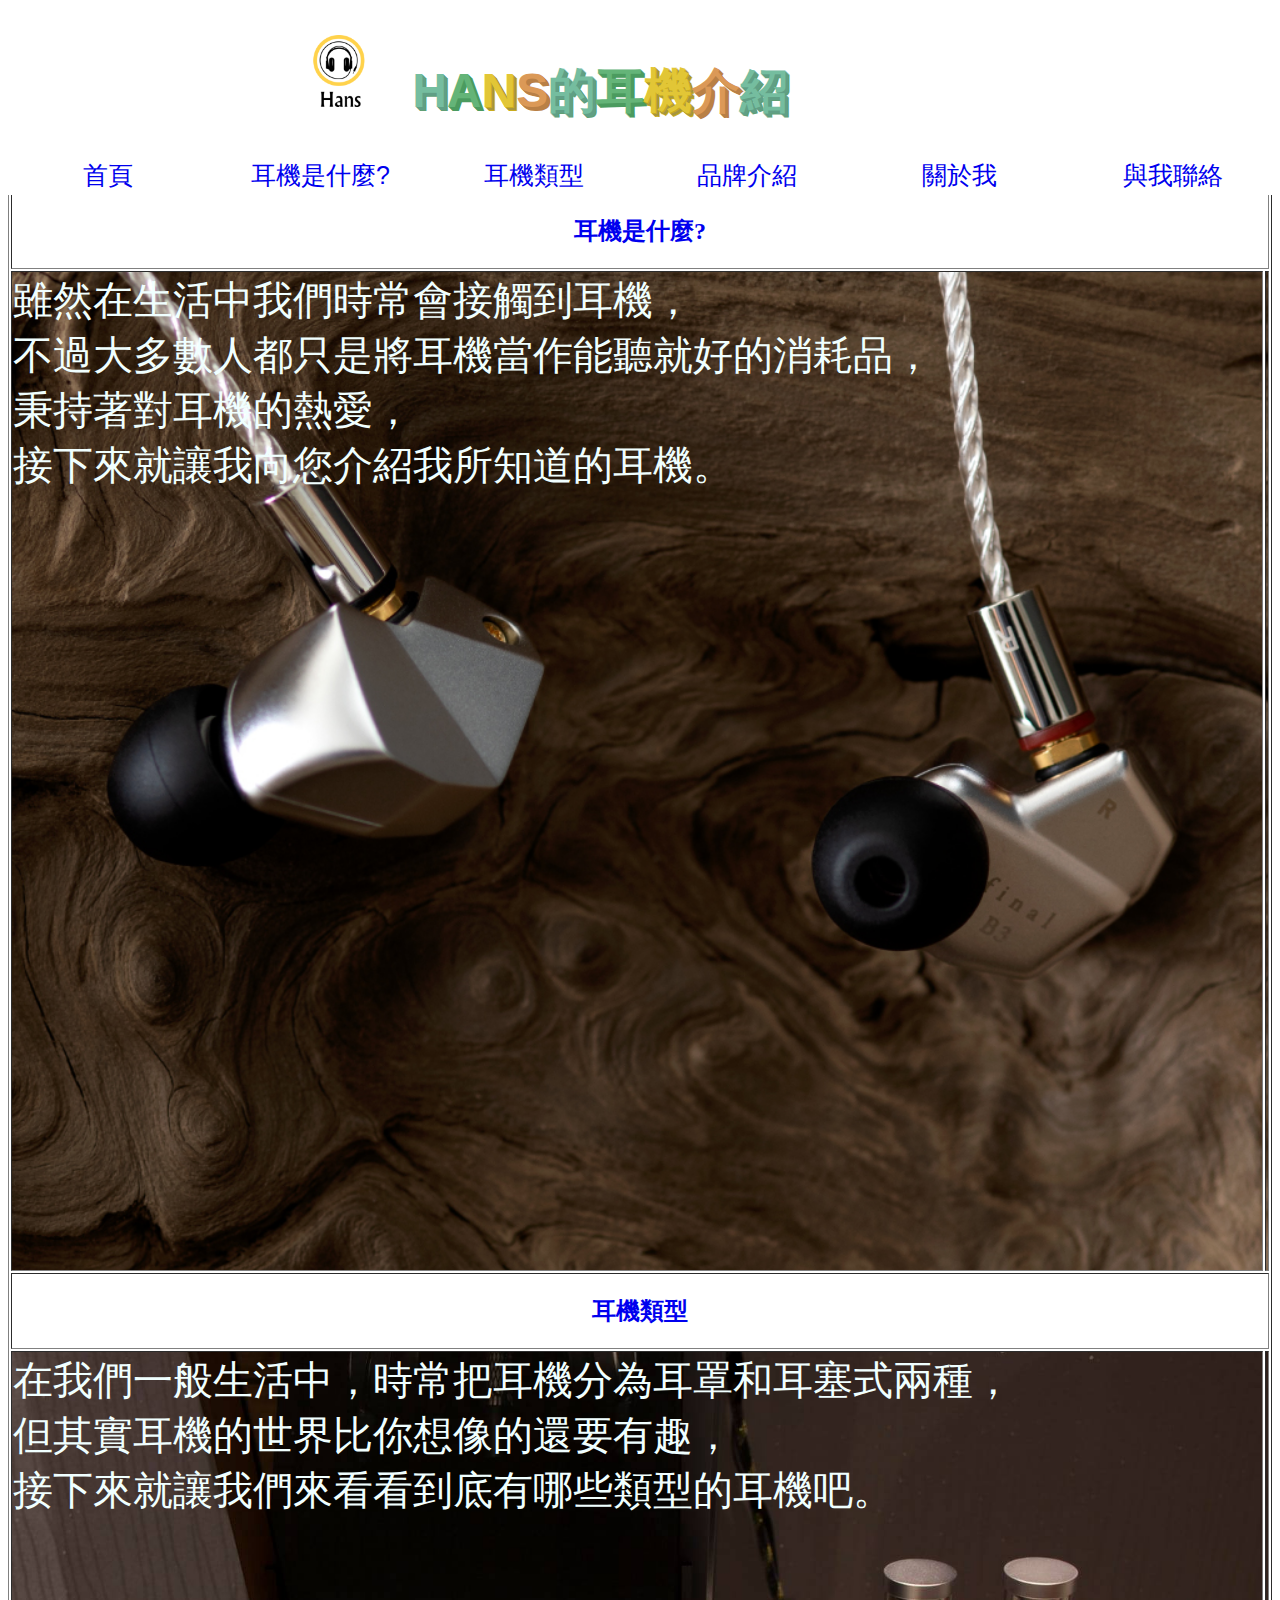
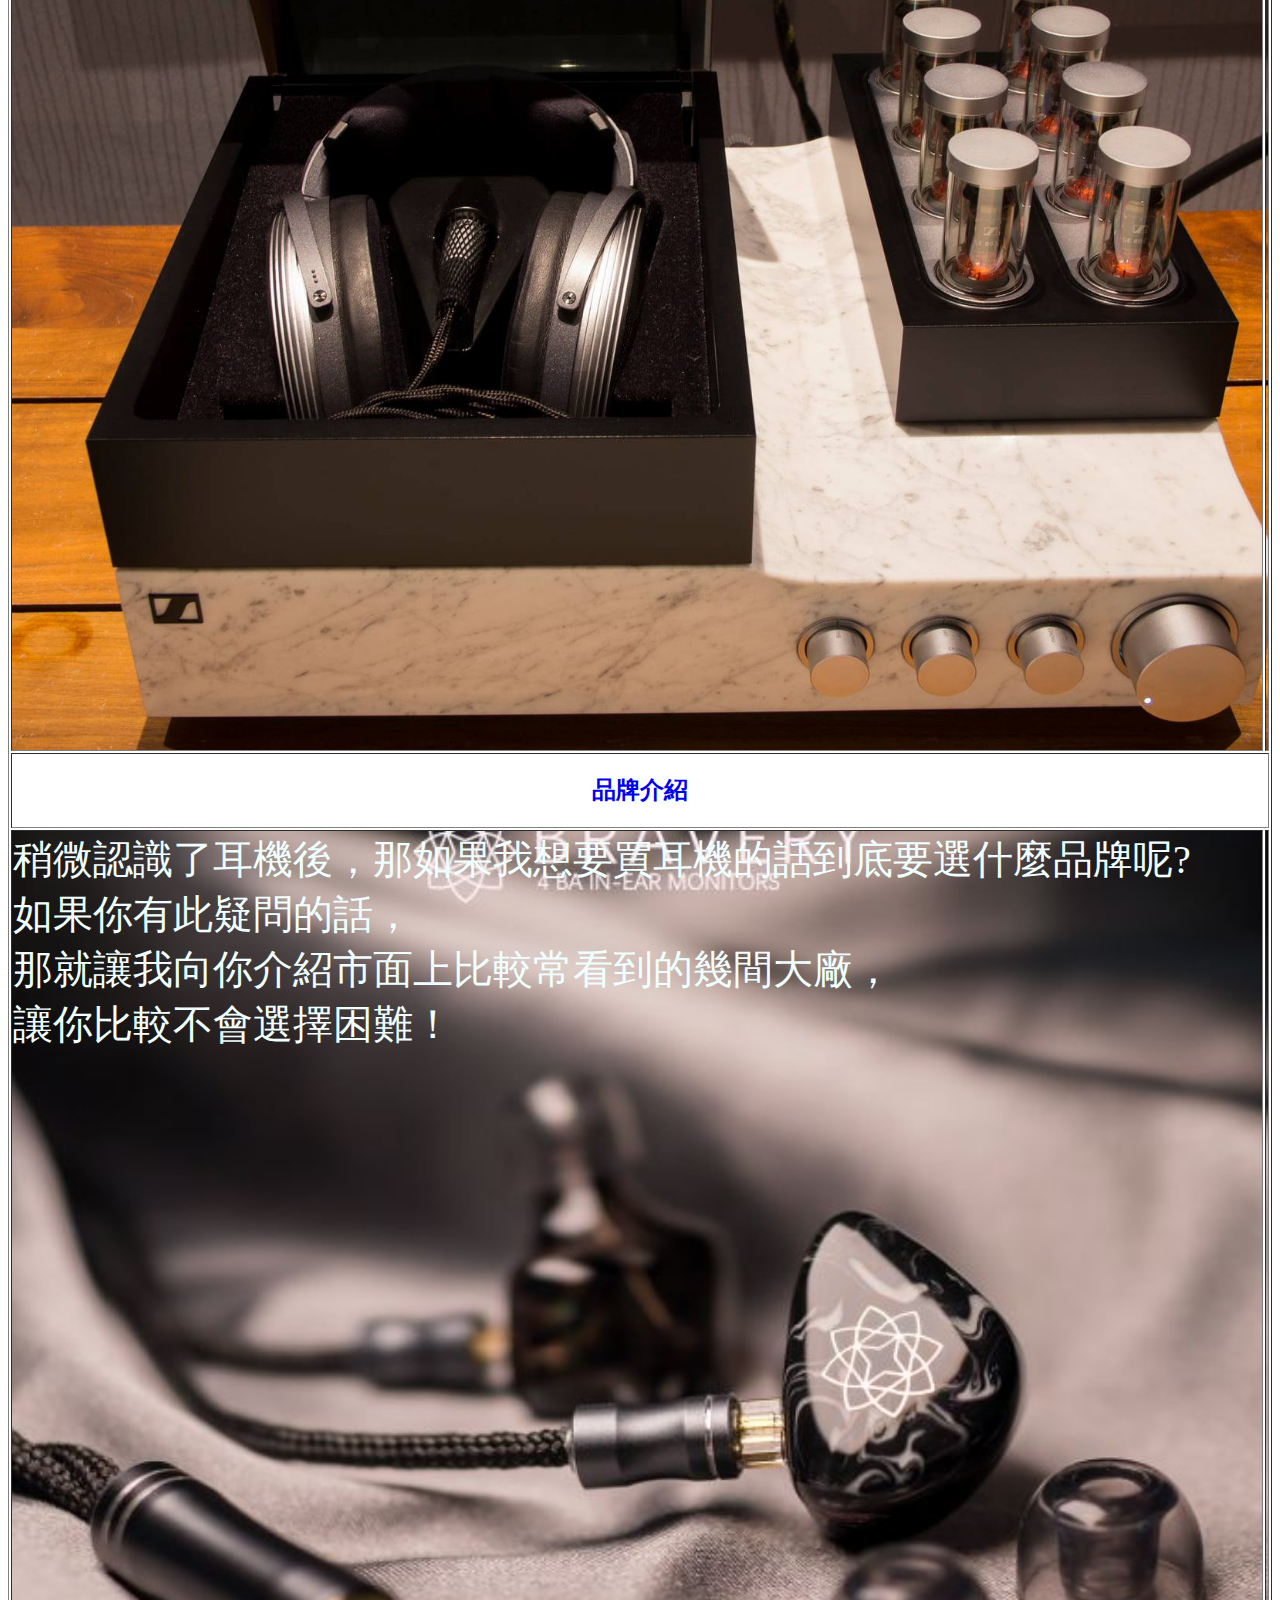
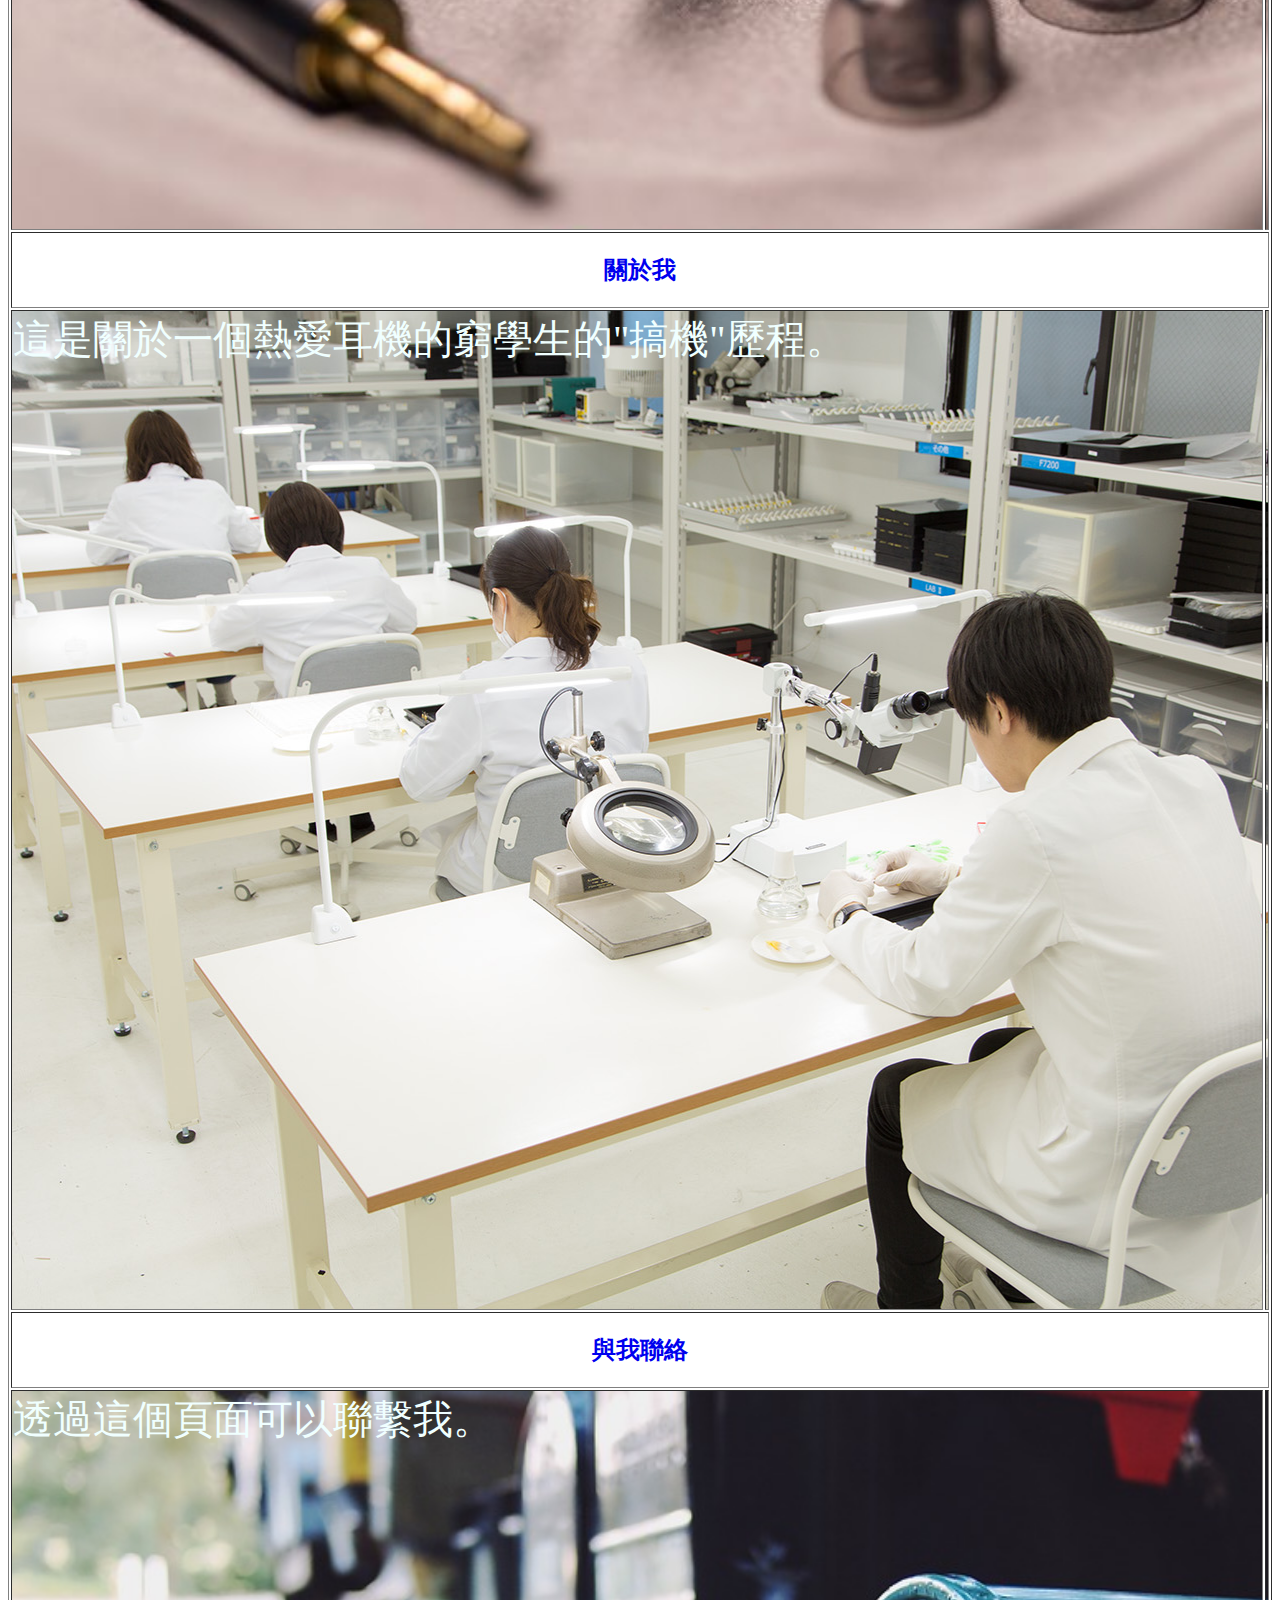
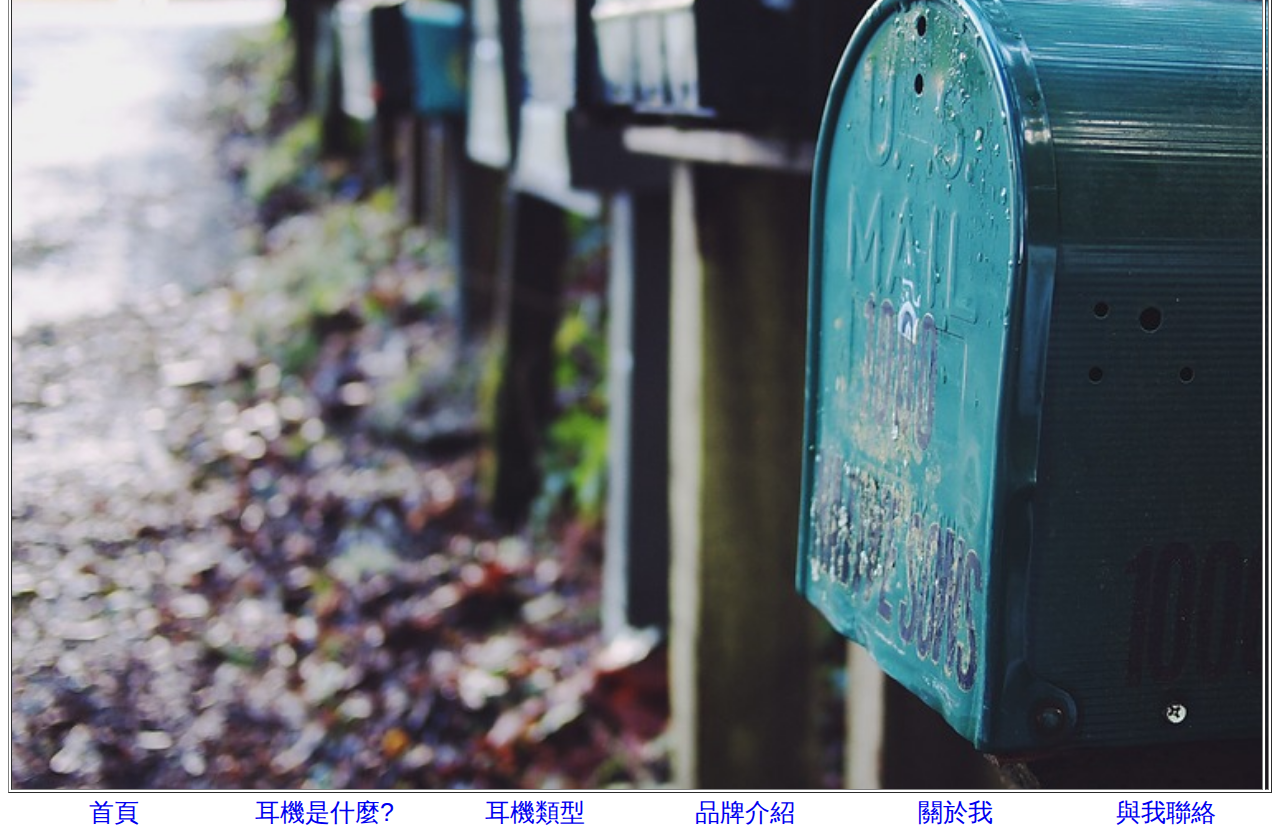
<file: HomeWork4/index.html>
<!DOCTYPE html>
<html lang="en">

<head>
    <meta charset="UTF-8">
    <meta http-equiv="X-UA-Compatible" content="IE=edge">
    <meta name="viewport" content="width=device-width, initial-scale=1.0">
    <meta name="Description" content="歡迎來到我的網頁，此網頁是關於我對耳機的架構做的分析及分享，希望你會喜歡 :)">
    <link rel="stylesheet" href="mystyle.css">
    <title>Hans的耳機介紹-首頁</title>
</head>
<style>

</style>

<body>


    <table id="tabletop">

        <tr align="center">

            <td colspan="5" align="center">
                <h1><a href="class.html"><img width="120px" src="images/logo.png"></a>
                    <span>H</span><span>A</span><span>N</span><span>S</span><span>的</span><span>耳</span><span>機</span><span>介</span><span>紹</span>
            <td></video></td>
        </tr>
        <tr>
            <h2>
                <td id="top" align="center"> <A HREF="index.html" target="_top">首頁 </A></td>
            </h2>
            <h2>
                <td id="top" align="center"> <A HREF="whatisheadphone.html" target="_top">耳機是什麼? </A></td>
            </h2>
            <h2>
                <td id="top" align="center"> <A HREF="headphonetype.html" target="_top">耳機類型</A></td>
            </h2>
            <h2>
                <td id="top" align="center"> <A HREF="headphonecompany.html" target="_top">品牌介紹 </A></td>
            </h2>
            <h2>
                <td id="top" align="center"> <A HREF="aboutme.html" target="_top">關於我 </A></td>
            </h2>
            <h2>
                <td id="top" align="center"> <A HREF="contact.html" target="_top">與我聯絡 </A> </td>
            </h2>
            </td>
        </tr>
    </table>




    </table>
    <table id="maintable" border="1">

        <tr>
            <td colspan="6" id="oddmain" align="center">
                <h2> <A HREF="contact.html" target="_blank">耳機是什麼? </A>
            </td>
            </h2>
        </tr>
        <tr style="background-image:url(images/maintable1.jpg);" id="imagetable">

            <td id="imagetext" colspan="2"> 雖然在生活中我們時常會接觸到耳機，<br>
                不過大多數人都只是將耳機當作能聽就好的消耗品，<br>秉持著對耳機的熱愛，<br>接下來就讓我向您介紹我所知道的耳機。</td>
            <td colspan="4"> </td>
        </tr>
        <tr>
            <td colspan="6" id="oddmain" align="center">
                <h2> <A HREF="contact.html" target="_blank">耳機類型 </A>
            </td>
            </h2>
        </tr>
        <tr style="background-image:url(images/maintable2.jpg);" id="imagetable">

            <td id="imagetext" colspan="2"> 在我們一般生活中，時常把耳機分為耳罩和耳塞式兩種，<br>
                但其實耳機的世界比你想像的還要有趣，<br>接下來就讓我們來看看到底有哪些類型的耳機吧。</td>
            <td colspan="4"> </td>
        </tr>
        <tr>
            <td colspan="6" id="oddmain" align="center">
                <h2> <A HREF="contact.html" target="_blank">品牌介紹 </A>
            </td>
            </h2>
        </tr>
        <tr style="background-image:url(images/maintable3.jpg);" id="imagetable">

            <td id="imagetext" colspan="2">稍微認識了耳機後，那如果我想要買耳機的話到底要選什麼品牌呢?<br>
                如果你有此疑問的話，<br>那就讓我向你介紹市面上比較常看到的幾間大廠，<br>讓你比較不會選擇困難！</td>
            <td colspan="4"> </td>
        </tr>
        <tr>
            <td colspan="6" id="oddmain" align="center">
                <h2> <A HREF="contact.html" target="_blank">關於我 </A>
            </td>
            </h2>
        </tr>
        <tr style="background-image:url(images/maintable4.jpg);" id="imagetable">

            <td id="imagetext" colspan="2"> 這是關於一個熱愛耳機的窮學生的"搞機"歷程。<br>

            <td colspan="4"> </td>
        </tr>
        <tr>
            <td colspan="6" id="oddmain" align="center">
                <h2> <A HREF="contact.html" target="_blank">與我聯絡</A>
            </td>
            </h2>
        </tr>
        <tr style="background-image:url(images/maintable5.jpg);" id="imagetable">

            <td id="imagetext" colspan="2"> 透過這個頁面可以聯繫我。
            <td colspan="4"> </td>
        </tr>


    </table>
    <table id="otherstable" width="100%" hight="500">

        <tr>

            <td id="top" align="center"> <A HREF="index.html" target="_top">首頁 </A></td>
            <td id="top" align="center"> <A HREF="whatisheadphone.html" target="_top">耳機是什麼? </A></td>
            <td id="top" align="center"> <A HREF="headphonetype.html" target="_top">耳機類型</A></td>
            <td id="top" align="center"> <A HREF="headphonecompany.html" target="_top">品牌介紹 </A></td>
            <td id="top" align="center"> <A HREF="aboutme.html" target="_top">關於我 </A></td>
            <td id="top" align="center"> <A HREF="contact.html" target="_top">與我聯絡 </A> </td>


            </td>
        </tr>

    </table>


</html>
</file>
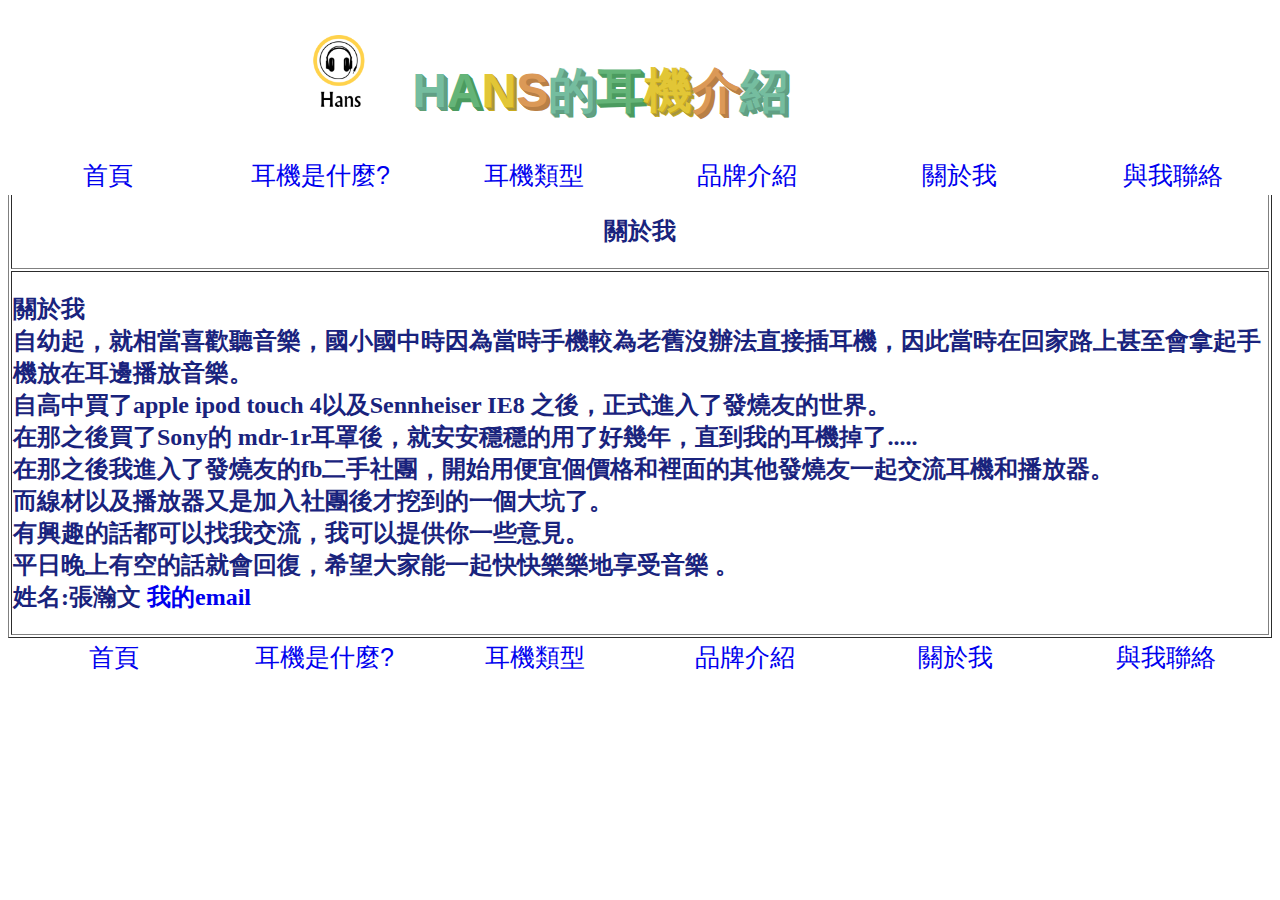
<file: HomeWork4/aboutme.html>
<!DOCTYPE html>
<html lang="en">

<head>
    <meta charset="UTF-8">
    <meta http-equiv="X-UA-Compatible" content="IE=edge">
    <meta name="viewport" content="width=device-width, initial-scale=1.0">
    <meta name="Description" content="關於我個人的耳機相關經驗。">
    <link rel="stylesheet" href="mystyle.css">
    <title>Hans的耳機介紹-關於我</title>
</head>
<style>

</style>

<body>


    <table id="tabletop">

        <tr align="center">

            <td colspan="5" align="center">
                <h1><a href="class.html"><img width="120px" src="images/logo.png"></a>
                    <span>H</span><span>A</span><span>N</span><span>S</span><span>的</span><span>耳</span><span>機</span><span>介</span><span>紹</span>
            <td></td>
        </tr>
        <tr>
            <h2>
                <td id="top" align="center"> <A HREF="index.html" target="_top">首頁 </A></td>
            </h2>
            <h2>
                <td id="top" align="center"> <A HREF="whatisheadphone.html" target="_top">耳機是什麼? </A></td>
            </h2>
            <h2>
                <td id="top" align="center"> <A HREF="headphonetype.html" target="_top">耳機類型</A></td>
            </h2>
            <h2>
                <td id="top" align="center"> <A HREF="headphonecompany.html" target="_top">品牌介紹 </A></td>
            </h2>
            <h2>
                <td id="top" align="center"> <A HREF="aboutme.html" target="_top">關於我 </A></td>
            </h2>
            <h2>
                <td id="top" align="center"> <A HREF="contact.html" target="_top">與我聯絡 </A> </td>
            </h2>
            </td>
        </tr>
    </table>




    </table>
    <table id="maintable" border="1">

        <tr>
            <td colspan="6" id="oddmain" align="center">
                <h2> 關於我 </h2>
            </td>
        </tr>
        <tr>
            <td colspan="4" id="main">
                <h2> 關於我<br>
                    自幼起，就相當喜歡聽音樂，國小國中時因為當時手機較為老舊沒辦法直接插耳機，因此當時在回家路上甚至會拿起手機放在耳邊播放音樂。<br>

                    自高中買了apple ipod touch 4以及Sennheiser IE8 之後，正式進入了發燒友的世界。<br>
                    在那之後買了Sony的 mdr-1r耳罩後，就安安穩穩的用了好幾年，直到我的耳機掉了..... <br>
                    在那之後我進入了發燒友的fb二手社團，開始用便宜個價格和裡面的其他發燒友一起交流耳機和播放器。<br>
                    而線材以及播放器又是加入社團後才挖到的一個大坑了。<br>
                    有興趣的話都可以找我交流，我可以提供你一些意見。<br>
                    平日晚上有空的話就會回復，希望大家能一起快快樂樂地享受音樂 。<br>
                    姓名:張瀚文 
                    <a href="mailto:hanswen83@gmail.com">我的email</a>
                   
                    
                </h2>
                    
        </tr>
    </table>

    <table id="otherstable" width="100%" hight="500">

        <tr>

            <td id="top" align="center"> <A HREF="index.html" target="_top">首頁 </A></td>
            <td id="top" align="center"> <A HREF="whatisheadphone.html" target="_top">耳機是什麼? </A></td>
            <td id="top" align="center"> <A HREF="headphonetype.html" target="_top">耳機類型</A></td>
            <td id="top" align="center"> <A HREF="headphonecompany.html" target="_top">品牌介紹 </A></td>
            <td id="top" align="center"> <A HREF="aboutme.html" target="_top">關於我 </A></td>
            <td id="top" align="center"> <A HREF="contact.html" target="_top">與我聯絡 </A> </td>

            </td>
        </tr>

    </table>


</html>
</file>
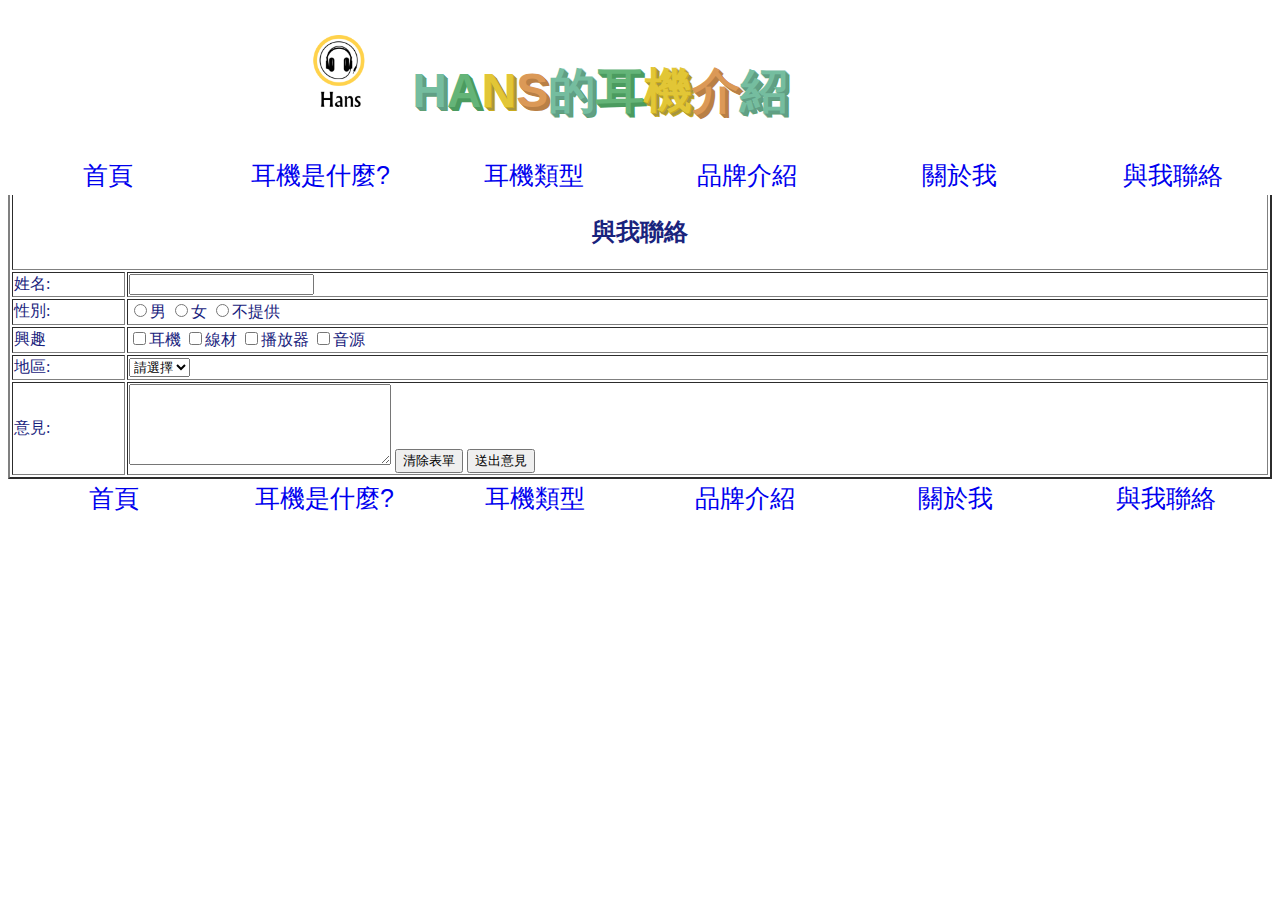
<file: HomeWork4/contact.html>
<!DOCTYPE html>
<html lang="en">

<head>
    <meta charset="UTF-8">
    <meta http-equiv="X-UA-Compatible" content="IE=edge">
    <meta name="viewport" content="width=device-width, initial-scale=1.0">
    <meta name="Description" content="使用表單，包含有各種輸入方塊，送出鈕。清除鈕">
    <link rel="stylesheet" href="mystyle.css">
    <title>Hans的耳機介紹-與我聯絡</title>
</head>
<style>

</style>

<body>


    <table id="tabletop">

        <tr align="center">

            <td colspan="5" align="center">
                <h1><a href="class.html"><img width="120px" src="images/logo.png"></a>
                    <span>H</span><span>A</span><span>N</span><span>S</span><span>的</span><span>耳</span><span>機</span><span>介</span><span>紹</span>
            <td></td>
        </tr>
        <tr>
            <h2>
                <td id="top" align="center"> <A HREF="index.html" target="_top">首頁 </A></td>
            </h2>
            <h2>
                <td id="top" align="center"> <A HREF="whatisheadphone.html" target="_top">耳機是什麼? </A></td>
            </h2>
            <h2>
                <td id="top" align="center"> <A HREF="headphonetype.html" target="_top">耳機類型</A></td>
            </h2>
            <h2>
                <td id="top" align="center"> <A HREF="headphonecompany.html" target="_top">品牌介紹 </A></td>
            </h2>
            <h2>
                <td id="top" align="center"> <A HREF="aboutme.html" target="_top">關於我 </A></td>
            </h2>
            <h2>
                <td id="top" align="center"> <A HREF="contact.html" target="_top">與我聯絡 </A> </td>
            </h2>
            </td>
        </tr>
    </table>

    </table>
    <table id="maintable" border="2">

        <tr>
            <td colspan="6" id="oddmain" align="center">
                <h2> 與我聯絡 </h2>
            </td>
        </tr>
        <form>
            <tr>
                <td>
                    姓名:
                </td>

                <td>
                    <input type="text" name="name">
                </td>

            <tr>
                <td>
                    性別:
                </td>
                <td>
                    <input type="radio" name="sex" value="1">男
                    <input type="radio" name="sex" value="2">女
                    <input type="radio" name="sex" value="0">不提供
                </td>
            </tr>
            <tr>

                <td>
                    興趣
                </td>
                <td>
                    <input type="checkbox" name="happy" value="a">耳機
                    <input type="checkbox" name="happy" value="b">線材
                    <input type="checkbox" name="happy" value="c">播放器
                    <input type="checkbox" name="happy" value="d">音源
                    </select>
                </td>

            </tr>
            <tr>


                <td>
                    地區:
                </td>

                <td>
                    <select name="city" id="001">
                        <option value="0" SELECTED>請選擇</option>
                        <option value="1">台灣</option>
                        <option value="2">海外</option>


                    </select>
                </td>
            </tr>


            <tr>
                <td>
                    意見:
                </td>
                <td>
                    <textarea name="msg" rows="5" cols="30"></textarea>
                    <input value="清除表單" type="reset">
                    <input type="submit" value="送出意見">
                </td>
            </tr>
        </form>
    </table>

    <table id="otherstable" width="100%" hight="500">

        <tr>
            <td id="top" align="center"> <A HREF="index.html" target="_top">首頁 </A></td>
            <td id="top" align="center"> <A HREF="whatisheadphone.html" target="_top">耳機是什麼? </A></td>
            <td id="top" align="center"> <A HREF="headphonetype.html" target="_top">耳機類型</A></td>
            <td id="top" align="center"> <A HREF="headphonecompany.html" target="_top">品牌介紹 </A></td>
            <td id="top" align="center"> <A HREF="aboutme.html" target="_top">關於我 </A></td>
            <td id="top" align="center"> <A HREF="contact.html" target="_top">與我聯絡 </A> </td>
            </td>
        </tr>

    </table>


</html>
</file>
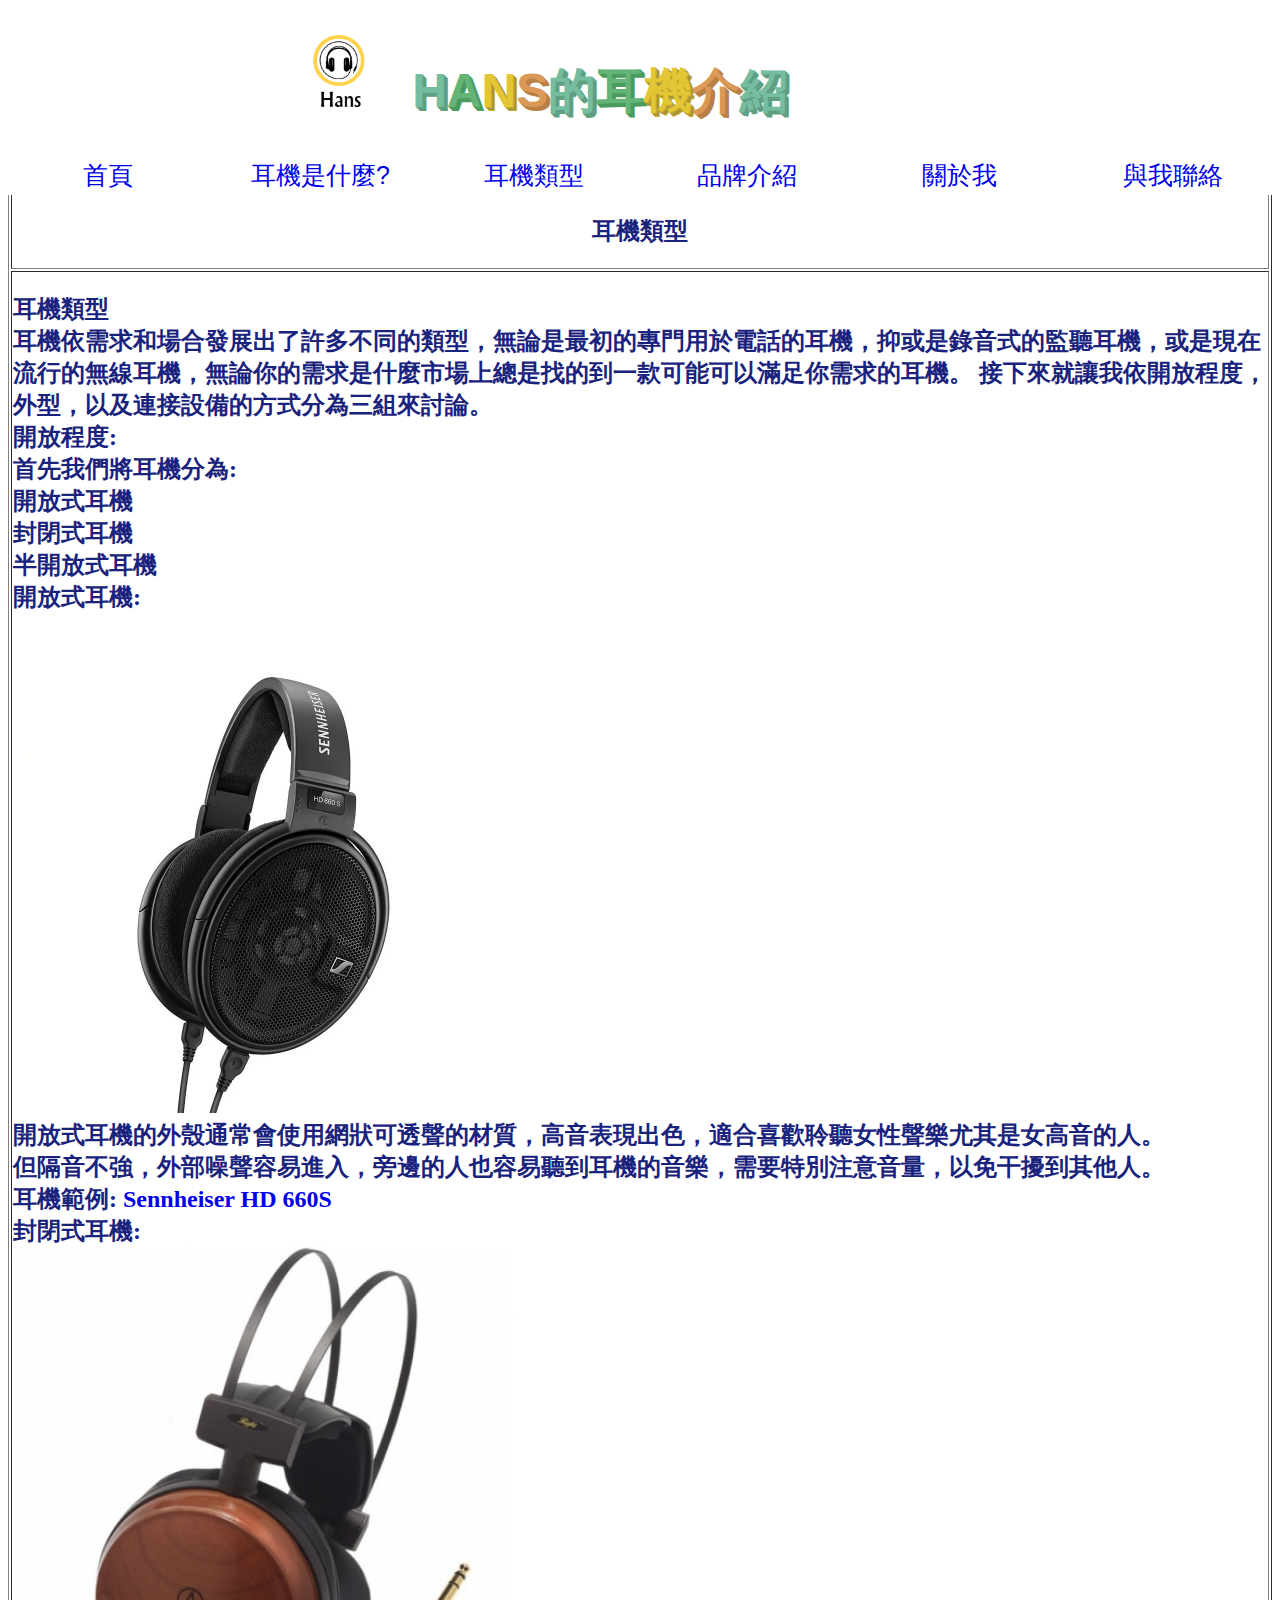
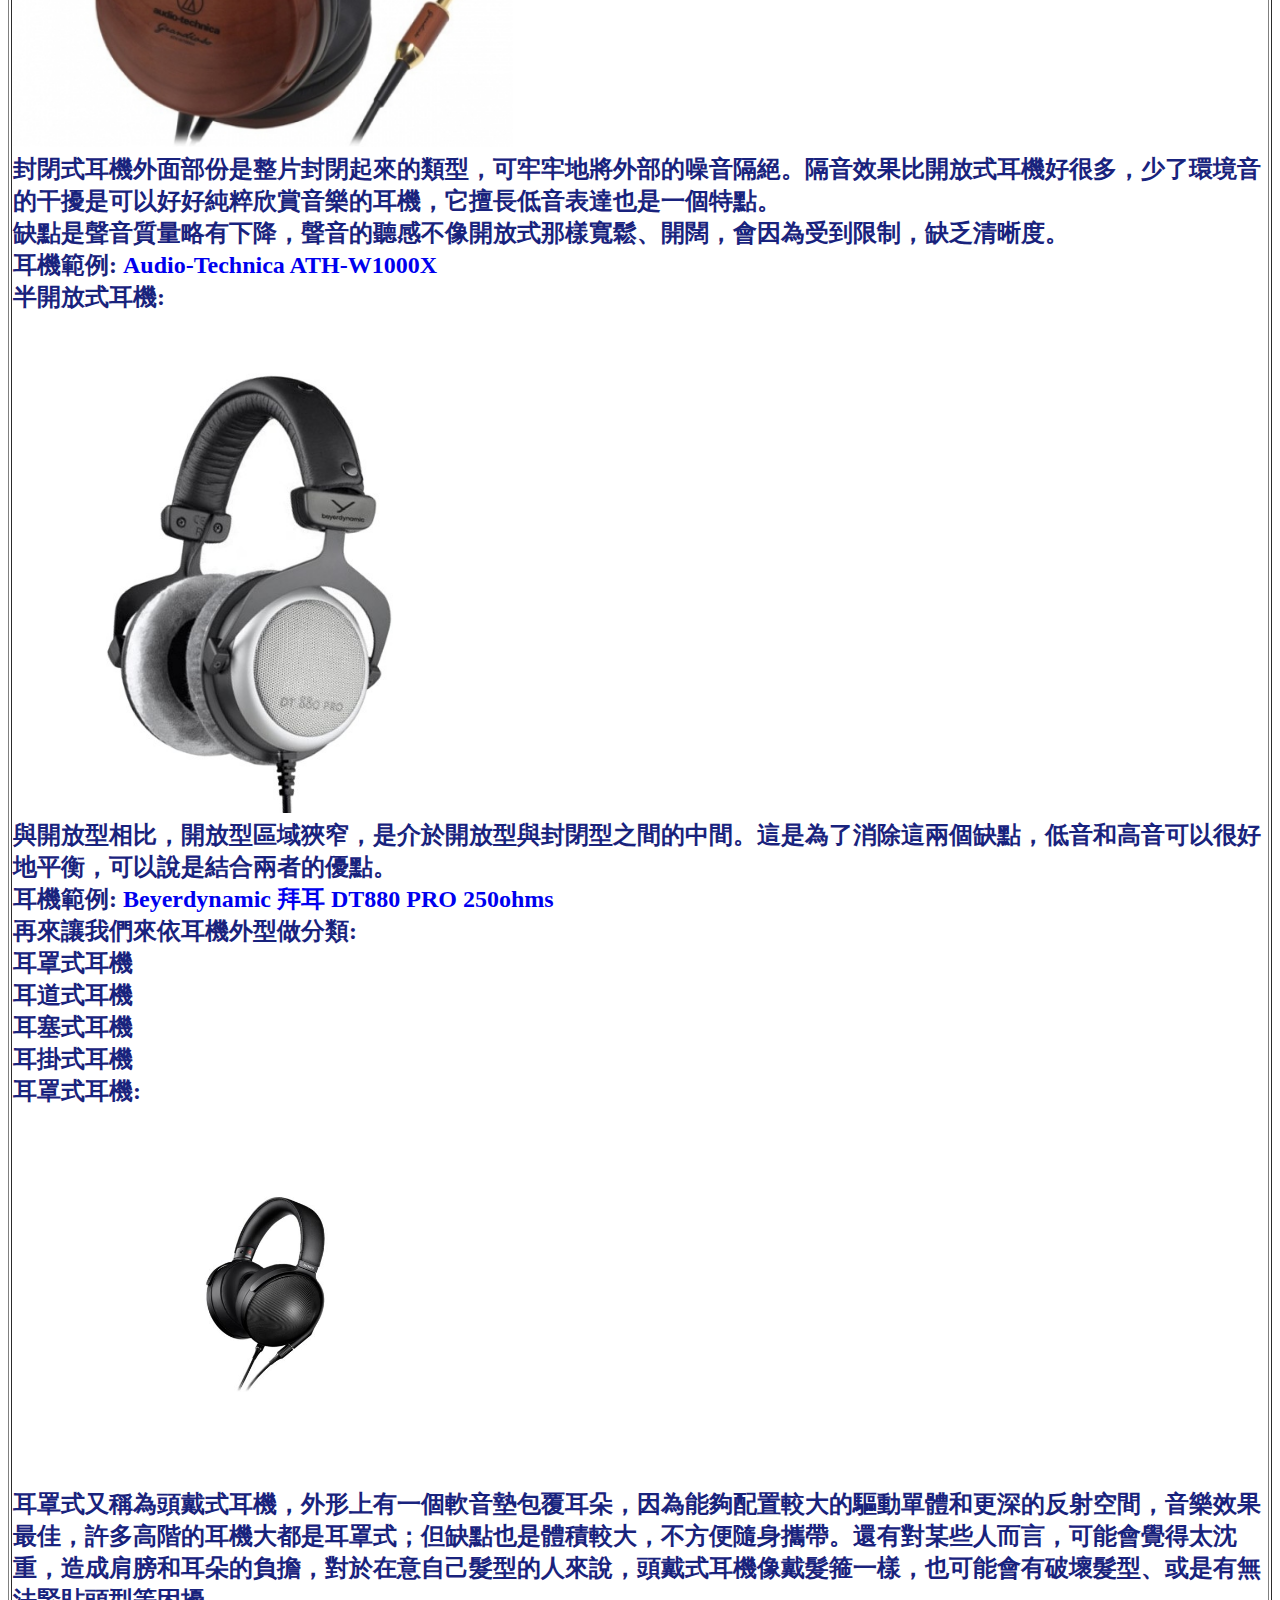
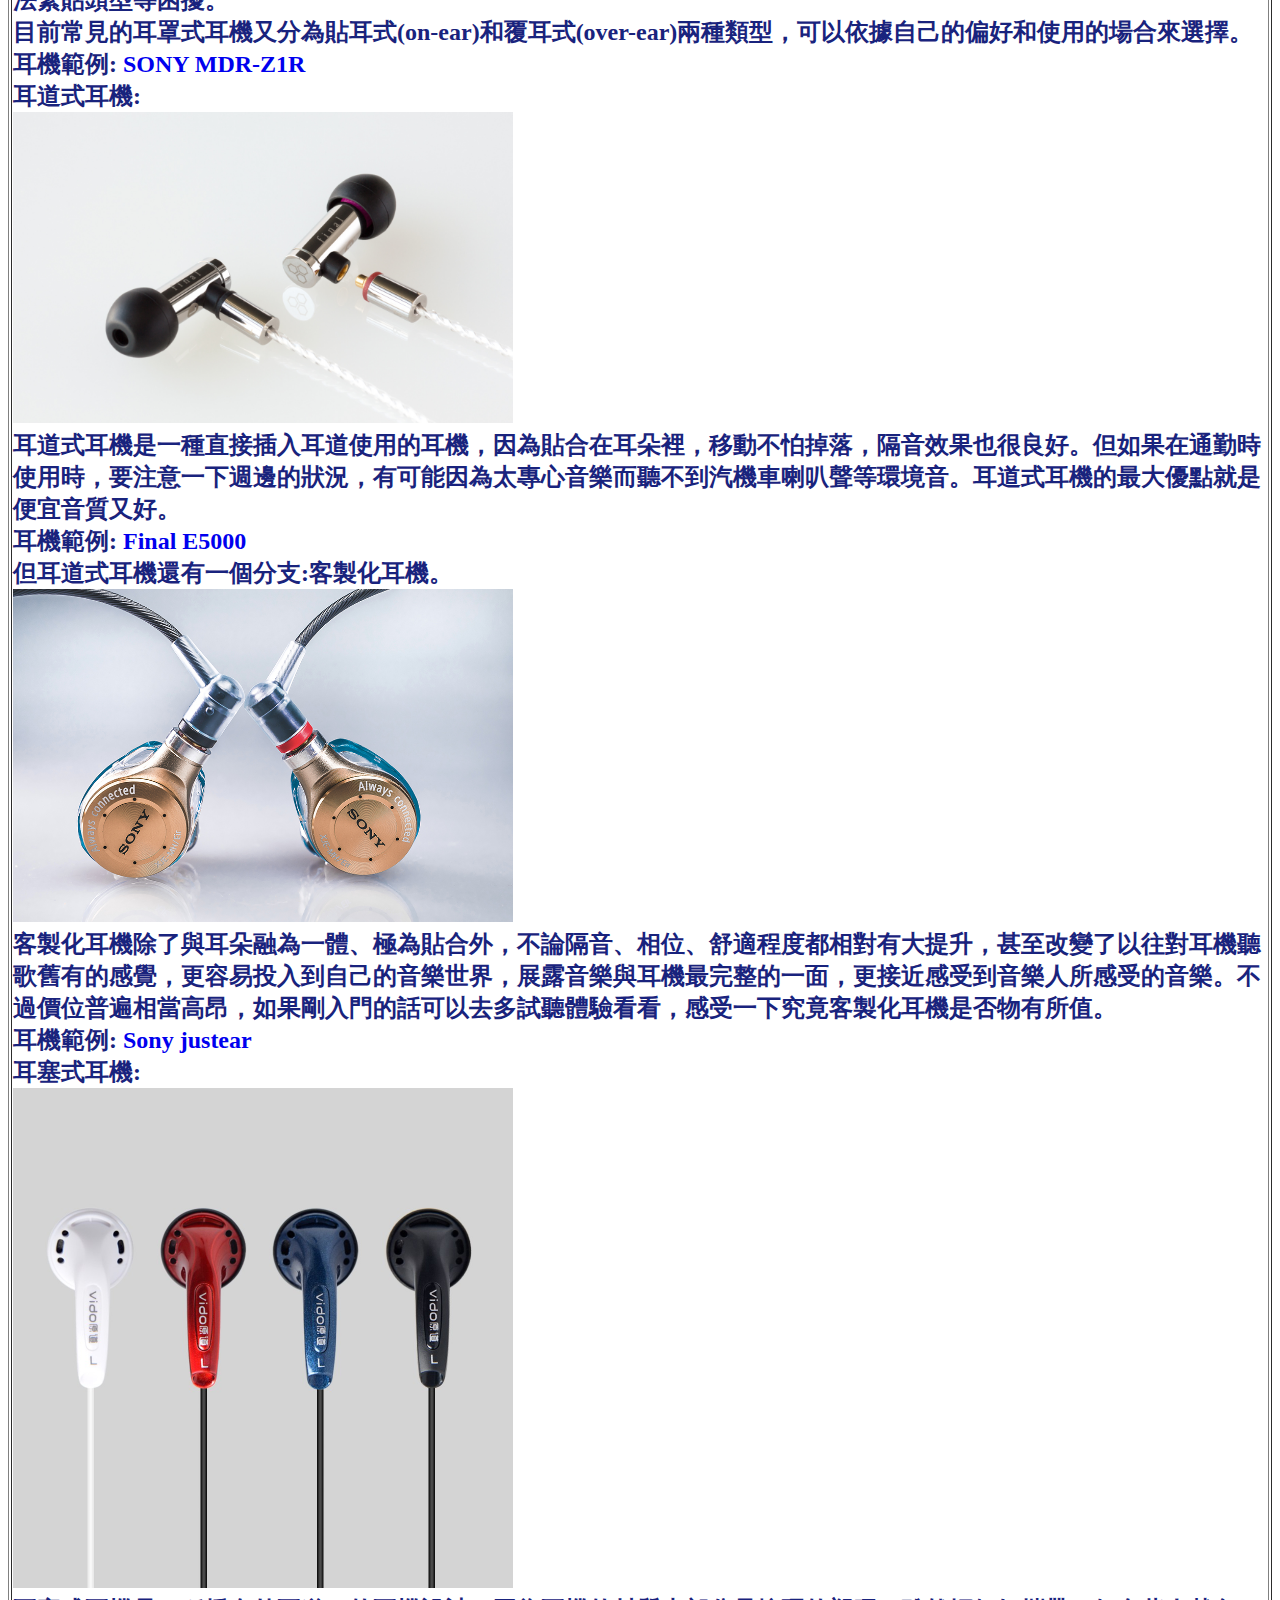
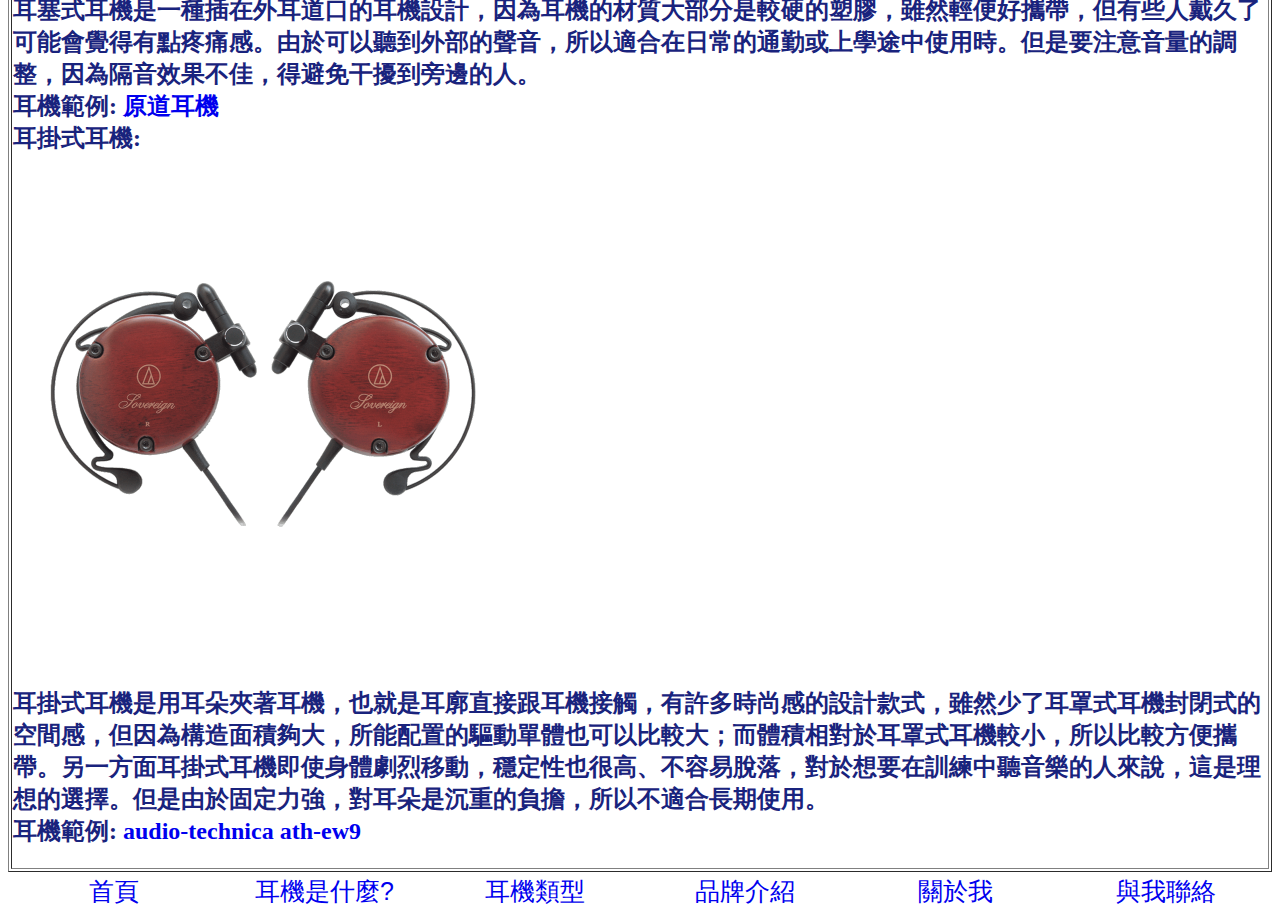
<file: HomeWork4/headphonetype.html>
<!DOCTYPE html>
<html lang="en">

<head>
    <meta charset="UTF-8">
    <meta http-equiv="X-UA-Compatible" content="IE=edge">
    <meta name="viewport" content="width=device-width, initial-scale=1.0">
    <meta name="Description" content="分析耳機的種類，並提出案例供使用者參考。">
    <link rel="stylesheet" href="mystyle.css">
    <title>Hans的耳機介紹-耳機類型</title>
</head>
<style>

</style>

<body>


    <table id="tabletop">

        <tr align="center">

            <td colspan="5" align="center">
                <h1><a href="class.html"><img width="120px" src="images/logo.png"></a>
                    <span>H</span><span>A</span><span>N</span><span>S</span><span>的</span><span>耳</span><span>機</span><span>介</span><span>紹</span>
            <td></video></td>
        </tr>
        <tr>
            <h2>
                <td id="top" align="center"> <A HREF="index.html" target="_top">首頁 </A></td>
            </h2>
            <h2>
                <td id="top" align="center"> <A HREF="whatisheadphone.html" target="_top">耳機是什麼? </A></td>
            </h2>
            <h2>
                <td id="top" align="center"> <A HREF="headphonetype.html" target="_top">耳機類型</A></td>
            </h2>
            <h2>
                <td id="top" align="center"> <A HREF="headphonecompany.html" target="_top">品牌介紹 </A></td>
            </h2>
            <h2>
                <td id="top" align="center"> <A HREF="aboutme.html" target="_top">關於我 </A></td>
            </h2>
            <h2>
                <td id="top" align="center"> <A HREF="contact.html" target="_top">與我聯絡 </A> </td>
            </h2>
            </td>
        </tr>
    </table>




    </table>
    <table id="maintable" border="1">

        <tr>
            <td colspan="6" id="oddmain" align="center">
                <h2> 耳機類型 </h2>
            </td>   
        </tr>
        <tr>
            <td colspan="4" id="main">
                <h2> 耳機類型<br>
                    耳機依需求和場合發展出了許多不同的類型，無論是最初的專門用於電話的耳機，抑或是錄音式的監聽耳機，或是現在流行的無線耳機，無論你的需求是什麼市場上總是找的到一款可能可以滿足你需求的耳機。
                    接下來就讓我依開放程度，外型，以及連接設備的方式分為三組來討論。<br>
                    開放程度:<br>
                    首先我們將耳機分為:<br>
                    <li>開放式耳機</li>
                    <li>封閉式耳機</li>
                    <li>半開放式耳機</li>

                    開放式耳機:<br>
                    <img width="500px" src="images/earphone4.jpg"><br>
                    開放式耳機的外殼通常會使用網狀可透聲的材質，高音表現出色，適合喜歡聆聽女性聲樂尤其是女高音的人。<br>
                    但隔音不強，外部噪聲容易進入，旁邊的人也容易聽到耳機的音樂，需要特別注意音量，以免干擾到其他人。<br>
                    耳機範例: <A HREF="https://shop.uni-announce.com.tw/products/hd-660-s" target="_top">Sennheiser HD 660S
                    </A><br>
                    封閉式耳機:<br>
                    <img width="500px" src="images/earphone5.jpg"><br>
                    封閉式耳機外面部份是整片封閉起來的類型，可牢牢地將外部的噪音隔絕。隔音效果比開放式耳機好很多，少了環境音的干擾是可以好好純粹欣賞音樂的耳機，它擅長低音表達也是一個特點。<br>
                    缺點是聲音質量略有下降，聲音的聽感不像開放式那樣寬鬆、開闊，會因為受到限制，缺乏清晰度。<br>
                    耳機範例: <A HREF="https://www.head4.net/ear_detail.php?ID=23#.YhU-JuhByUk" target="_top">Audio-Technica
                        ATH-W1000X</A><br>
                    半開放式耳機:<br>
                    <img width="500px" src="images/earphone6.jpg"><br>
                    與開放型相比，開放型區域狹窄，是介於開放型與封閉型之間的中間。這是為了消除這兩個缺點，低音和高音可以很好地平衡，可以說是結合兩者的優點。<br>
                    耳機範例: <A
                        HREF="https://www.scstore.tw/product/detail/1059453?gclid=CjwKCAiAsNKQBhAPEiwAB-I5ze1vqmc_26XO0EPfoVyVMVPu2OO_HY436zzhCjXePpkA2Aq_weQbHBoCQ6kQAvD_BwE"
                        target="_top">Beyerdynamic 拜耳 DT880 PRO 250ohms</A><br>

                    再來讓我們來依耳機外型做分類:<br>
                    <li>耳罩式耳機</li>
                    <li>耳道式耳機</li>
                    <li>耳塞式耳機</li>
                    <li>耳掛式耳機</li>

                    耳罩式耳機:<br>
                    <img width="500px" src="images/earphone7.jpg">
                    <br>耳罩式又稱為頭戴式耳機，外形上有一個軟音墊包覆耳朵，因為能夠配置較大的驅動單體和更深的反射空間，音樂效果最佳，許多高階的耳機大都是耳罩式；但缺點也是體積較大，不方便隨身攜帶。還有對某些人而言，可能會覺得太沈重，造成肩膀和耳朵的負擔，對於在意自己髮型的人來說，頭戴式耳機像戴髮箍一樣，也可能會有破壞髮型、或是有無法緊貼頭型等困擾。<br>
                    目前常見的耳罩式耳機又分為貼耳式(on-ear)和覆耳式(over-ear)兩種類型，可以依據自己的偏好和使用的場合來選擇。<br>
                    耳機範例: <A HREF="https://store.sony.com.tw/product/MDR-Z1R" target="_top">SONY MDR-Z1R</A><br>
                    耳道式耳機:<br>
                    <img width="500px" src="images/earphone8.jpg">
                    <br>耳道式耳機是一種直接插入耳道使用的耳機，因為貼合在耳朵裡，移動不怕掉落，隔音效果也很良好。但如果在通勤時使用時，要注意一下週邊的狀況，有可能因為太專心音樂而聽不到汽機車喇叭聲等環境音。耳道式耳機的最大優點就是便宜音質又好。<br>
                    耳機範例: <A HREF="https://snext-final.com/zh_tw/products/detail/E5000" target="_top">Final
                        E5000</A><br>
                    但耳道式耳機還有一個分支:客製化耳機。<br><img width="500px" src="images/earphone11.jpg"> <br>
                    客製化耳機除了與耳朵融為一體、極為貼合外，不論隔音、相位、舒適程度都相對有大提升，甚至改變了以往對耳機聽歌舊有的感覺，更容易投入到自己的音樂世界，展露音樂與耳機最完整的一面，更接近感受到音樂人所感受的音樂。不過價位普遍相當高昂，如果剛入門的話可以去多試聽體驗看看，感受一下究竟客製化耳機是否物有所值。<br>
                    耳機範例: <A HREF="https://store.sony.com.tw/hi-res/justear.aspx" target="_top">Sony justear</A><br>
                    耳塞式耳機:<br>
                    <img width="500px" src="images/earphone9.jpg"><br>
                    耳塞式耳機是一種插在外耳道口的耳機設計，因為耳機的材質大部分是較硬的塑膠，雖然輕便好攜帶，但有些人戴久了可能會覺得有點疼痛感。由於可以聽到外部的聲音，所以適合在日常的通勤或上學途中使用時。但是要注意音量的調整，因為隔音效果不佳，得避免干擾到旁邊的人。<br>
                    耳機範例: <A HREF="https://forum.gamer.com.tw/C.php?bsn=60535&snA=15942" target="_top">原道耳機</A><br>
                    耳掛式耳機:<br>
                    <img width="500px" src="images/earphone10.png"><br>
                    <br>耳掛式耳機是用耳朵夾著耳機，也就是耳廓直接跟耳機接觸，有許多時尚感的設計款式，雖然少了耳罩式耳機封閉式的空間感，但因為構造面積夠大，所能配置的驅動單體也可以比較大；而體積相對於耳罩式耳機較小，所以比較方便攜帶。另一方面耳掛式耳機即使身體劇烈移動，穩定性也很高、不容易脫落，對於想要在訓練中聽音樂的人來說，這是理想的選擇。但是由於固定力強，對耳朵是沉重的負擔，所以不適合長期使用。<br>
                    耳機範例: <A
                        HREF="https://www.audio-technica.com.tw/%E8%80%B3%E5%A1%9E%E5%BC%8F%E8%80%B3%E6%A9%9F/%E6%9C%89%E7%B7%9A/ath-ew9-%E8%80%B3%E6%8E%9B%E5%BC%8F%E8%80%B3%E6%A9%9F/"
                        target="_top">audio-technica ath-ew9</A><br>
                </h2>

        </tr>
    </table>

    <table id="otherstable" width="100%" hight="500">

        <tr>

            <td id="top" align="center"> <A HREF="index.html" target="_top">首頁 </A></td>
            <td id="top" align="center"> <A HREF="whatisheadphone.html" target="_top">耳機是什麼? </A></td>
            <td id="top" align="center"> <A HREF="headphonetype.html" target="_top">耳機類型</A></td>
            <td id="top" align="center"> <A HREF="headphonecompany.html" target="_top">品牌介紹 </A></td>
            <td id="top" align="center"> <A HREF="aboutme.html" target="_top">關於我 </A></td>
            <td id="top" align="center"> <A HREF="contact.html" target="_top">與我聯絡 </A> </td>

            </td>
        </tr>

    </table>


</html>
</file>
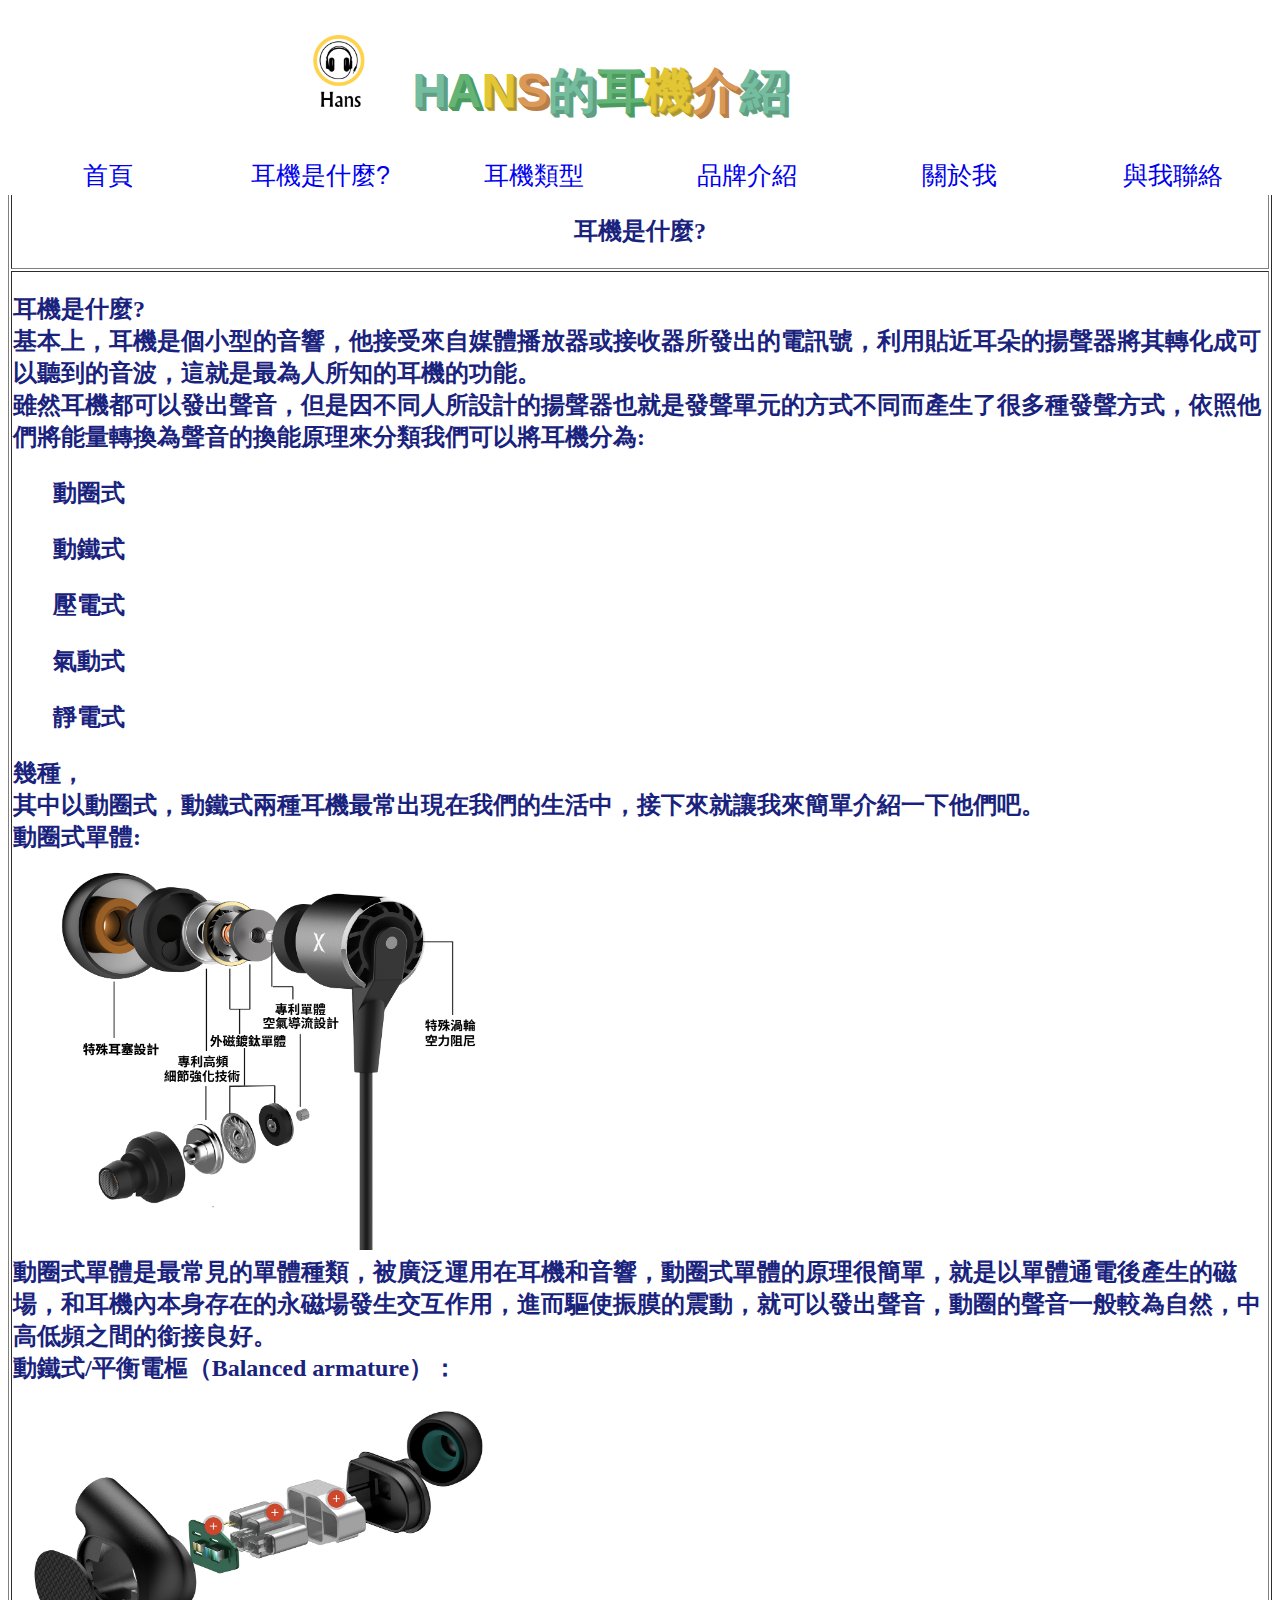
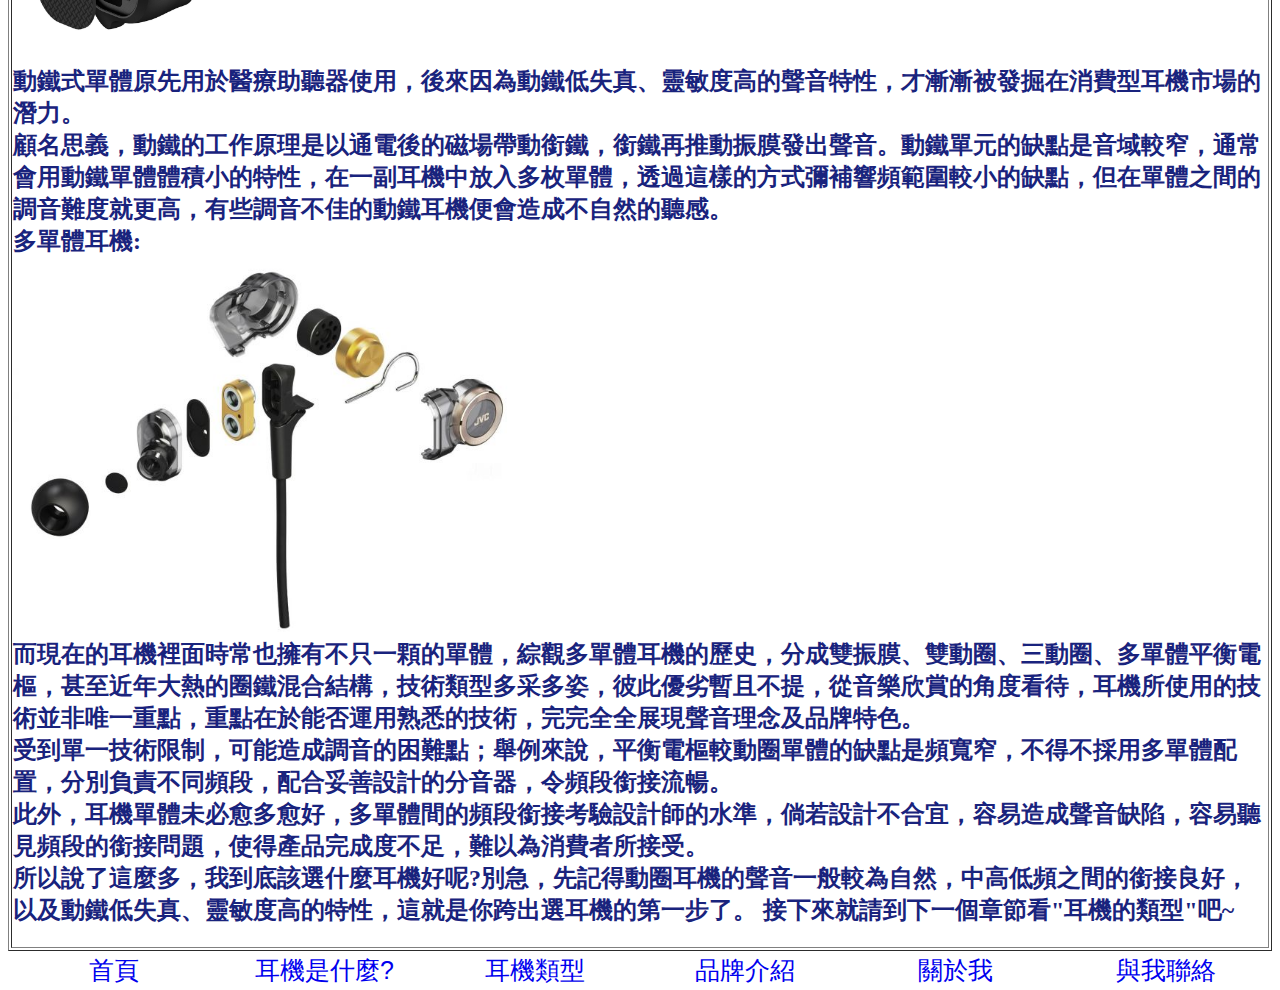
<file: HomeWork4/whatisheadphone.html>
<!DOCTYPE html>
<html lang="en">

<head>
    <meta charset="UTF-8">
    <meta http-equiv="X-UA-Compatible" content="IE=edge">
    <meta name="viewport" content="width=device-width, initial-scale=1.0">
    <meta name="Description" content="介紹耳機的功能以及構造">
    <link rel="stylesheet" href="mystyle.css">
    <title>Hans的耳機介紹-耳機是什麼?</title>
</head>
<style>

</style>

<body>


    <table id="tabletop">

        <tr align="center">

            <td colspan="5" align="center">
                <h1><a href="class.html"><img width="120px" src="images/logo.png"></a>
                    <span>H</span><span>A</span><span>N</span><span>S</span><span>的</span><span>耳</span><span>機</span><span>介</span><span>紹</span>
            <td></td>
        </tr>
        <tr>
            <h2>
                <td id="top" align="center"> <A HREF="index.html" target="_top">首頁 </A></td>
                <h2>
                    <td id="top" align="center"> <A HREF="whatisheadphone.html" target="_top">耳機是什麼? </A></td>
                </h2>
                <h2>
                    <td id="top" align="center"> <A HREF="headphonetype.html" target="_top">耳機類型</A></td>
                </h2>
                <h2>
                    <td id="top" align="center"> <A HREF="headphonecompany.html" target="_top">品牌介紹 </A></td>
                </h2>
                <h2>
                    <td id="top" align="center"> <A HREF="aboutme.html" target="_top">關於我 </A></td>
                </h2>
                <h2>
                    <td id="top" align="center"> <A HREF="contact.html" target="_top">與我聯絡 </A> </td>
                </h2>
                </td>
        </tr>
    </table>


    </table>
    <table id="maintable" border="1">

        <tr>
            <td colspan="6" id="oddmain" align="center">
                <h2> 耳機是什麼? </h2>
            </td>
        </tr>
        <tr>
            <td colspan="4" id="main">
                <h2> 耳機是什麼?<br>
                    基本上，耳機是個小型的音響，他接受來自媒體播放器或接收器所發出的電訊號，利用貼近耳朵的揚聲器將其轉化成可以聽到的音波，這就是最為人所知的耳機的功能。<br>
                    雖然耳機都可以發出聲音，但是因不同人所設計的揚聲器也就是發聲單元的方式不同而產生了很多種發聲方式，依照他們將能量轉換為聲音的換能原理來分類我們可以將耳機分為:
                    <ol>動圈式</ol>
                    <ol>動鐵式</ol>
                    <ol>壓電式</ol>
                    <ol>氣動式</ol>
                    <ol>靜電式</ol>幾種，<br>
                    其中以動圈式，動鐵式兩種耳機最常出現在我們的生活中，接下來就讓我來簡單介紹一下他們吧。<br>
                    動圈式單體: <br>
                    <img width="500px" src="images/earphone1.png"><br>
                    動圈式單體是最常見的單體種類，被廣泛運用在耳機和音響，動圈式單體的原理很簡單，就是以單體通電後產生的磁場，和耳機內本身存在的永磁場發生交互作用，進而驅使振膜的震動，就可以發出聲音，動圈的聲音一般較為自然，中高低頻之間的銜接良好。<br>
                    動鐵式/平衡電樞（Balanced armature）：<br><img width="500px" src="images/earphone2.png"><br>
                    動鐵式單體原先用於醫療助聽器使用，後來因為動鐵低失真、靈敏度高的聲音特性，才漸漸被發掘在消費型耳機市場的潛力。<br>
                    顧名思義，動鐵的工作原理是以通電後的磁場帶動銜鐵，銜鐵再推動振膜發出聲音。動鐵單元的缺點是音域較窄，通常會用動鐵單體體積小的特性，在一副耳機中放入多枚單體，透過這樣的方式彌補響頻範圍較小的缺點，但在單體之間的調音難度就更高，有些調音不佳的動鐵耳機便會造成不自然的聽感。<br>
                    多單體耳機: <br>
                    <img width="500px" src="images/earphone3.jpg"> <br>
                    而現在的耳機裡面時常也擁有不只一顆的單體，綜觀多單體耳機的歷史，分成雙振膜、雙動圈、三動圈、多單體平衡電樞，甚至近年大熱的圈鐵混合結構，技術類型多采多姿，彼此優劣暫且不提，從音樂欣賞的角度看待，耳機所使用的技術並非唯一重點，重點在於能否運用熟悉的技術，完完全全展現聲音理念及品牌特色。<br>
                    受到單一技術限制，可能造成調音的困難點；舉例來說，平衡電樞較動圈單體的缺點是頻寬窄，不得不採用多單體配置，分別負責不同頻段，配合妥善設計的分音器，令頻段銜接流暢。<br>
                    此外，耳機單體未必愈多愈好，多單體間的頻段銜接考驗設計師的水準，倘若設計不合宜，容易造成聲音缺陷，容易聽見頻段的銜接問題，使得產品完成度不足，難以為消費者所接受。<br>
                    所以說了這麼多，我到底該選什麼耳機好呢?別急，先記得動圈耳機的聲音一般較為自然，中高低頻之間的銜接良好，以及動鐵低失真、靈敏度高的特性，這就是你跨出選耳機的第一步了。
                    接下來就請到下一個章節看"耳機的類型"吧~
                </h2>
        </tr>
    </table>

    <table id="otherstable" width="100%" hight="500">
        <tr>
            <td id="top" align="center"> <A HREF="index.html" target="_top">首頁 </A></td>
            <td id="top" align="center"> <A HREF="whatisheadphone.html" target="_top">耳機是什麼? </A></td>
            <td id="top" align="center"> <A HREF="headphonetype.html" target="_top">耳機類型</A></td>
            <td id="top" align="center"> <A HREF="headphonecompany.html" target="_top">品牌介紹 </A></td>
            <td id="top" align="center"> <A HREF="aboutme.html" target="_top">關於我 </A></td>
            <td id="top" align="center"> <A HREF="contact.html" target="_top">與我聯絡 </A> </td>
            </td>
        </tr>
    </table>


</html>
</file>
<file: HomeWork4/mystyle.css>
body { 
    position: relative;
    top: 170px;
    left: 0px;
    color:#19237d;
    font-family: 'Baloo Tamma', 'cursive';
    background: wheat;
    background-color: white;
}
#maintable {
    width: 100%;
    height: 200px; 
    background-color: white;
}
#tabletop {
    white-space:nowrap;
    position: fixed;
    top: 0px;
    left: 0px;
    bottom: 0px;
    background-color: #ffffff;
    width:100%;  
    font-family:"Helvetica", "Arial","LiHei Pro","黑體-繁","微軟正黑體", sans-serif;
    
}
#top {
    width: 16.666%;
    font-size: 25px;
    font-family:"Helvetica", "Arial","LiHei Pro","黑體-繁","微軟正黑體", sans-serif;
}
#texttable{
    text-align:center;
    height: 150px;
    font-size: 50px;
    width: 16.666%;
}
#imagetable{
    
    background-repeat: no-repeat;
    background-position: center;
    background-size: cover;
    width: 100%;
    height: 1000px;
    font-size: 50px;
}
#imagetext{
 color: azure;
  vertical-align:top;
  font-size: 40px;
}

/* 超連結文字樣式 */
a:link{

text-decoration:none;
}
a:visited {
font-size: 20px;
   
color: rgba(0, 0, 0, 0.8);

}
a:hover {

text-decoration:underline;
color: #999;
}
a:active {
text-decoration:none;
color: rgba(0, 0, 0, 0.8);
}
/* h1特效文字 */
h1 {
    font-size:3em;
    font:bold 2vmax 1vmin "Helvetica", "Arial","LiHei Pro","黑體-繁","微軟正黑體", sans-serif;
   
    user-select:none;
   }
   
   h1 span { display:inline-block; animation:float .2s ease-in-out infinite; }
    @keyframes float {
     0%,100%{ transform:none; }
     33%{ transform:translateY(-1px) rotate(-2deg); }
     66%{ transform:translateY(1px) rotate(2deg); }
   }
   body:hover span { animation:bounce .6s; }
   @keyframes bounce {
     0%,100%{ transform:translate(0); }
     25%{ transform:rotateX(20deg) translateY(2px) rotate(-3deg); }
     50%{ transform:translateY(-20px) rotate(3deg) scale(1.1);  }
   }
   span:nth-child(4n) { color:hsl(50, 75%, 55%); text-shadow:1px 1px hsl(50, 75%, 45%), 2px 2px hsl(50, 45%, 45%), 3px 3px hsl(50, 45%, 45%), 4px 4px hsl(50, 75%, 45%); }
   span:nth-child(4n-1) { color:hsl(135, 35%, 55%); text-shadow:1px 1px hsl(135, 35%, 45%), 2px 2px hsl(135, 35%, 45%), 3px 3px hsl(135, 35%, 45%), 4px 4px hsl(135, 35%, 45%); }
   span:nth-child(4n-2) { color:hsl(155, 35%, 60%); text-shadow:1px 1px hsl(155, 25%, 50%), 2px 2px hsl(155, 25%, 50%), 3px 3px hsl(155, 25%, 50%), 4px 4px hsl(140, 25%, 50%); }
   span:nth-child(4n-3) { color:hsl(30, 65%, 60%); text-shadow:1px 1px hsl(30, 45%, 50%), 2px 2px hsl(30, 45%, 50%), 3px 3px hsl(30, 45%, 50%), 4px 4px hsl(30, 45%, 50%); }
   
   h1 span:nth-child(2){ animation-delay:.05s; }
   h1 span:nth-child(3){ animation-delay:.1s; }
   h1 span:nth-child(4){ animation-delay:.15s; }
   h1 span:nth-child(5){ animation-delay:.2s; }
   h1 span:nth-child(6){ animation-delay:.25s; }
   h1 span:nth-child(7){ animation-delay:.3s; }
   h1 span:nth-child(8){ animation-delay:.35s; }
   h1 span:nth-child(9){ animation-delay:.4s; }
   h1 span:nth-child(10){ animation-delay:.45s; }
   h1 span:nth-child(11){ animation-delay:.5s; }
   h1 span:nth-child(12){ animation-delay:.55s; }
   h1 span:nth-child(13){ animation-delay:.6s; }
   h1 span:nth-child(14){ animation-delay:.65s; }

/* ////////////////// */
</file>
